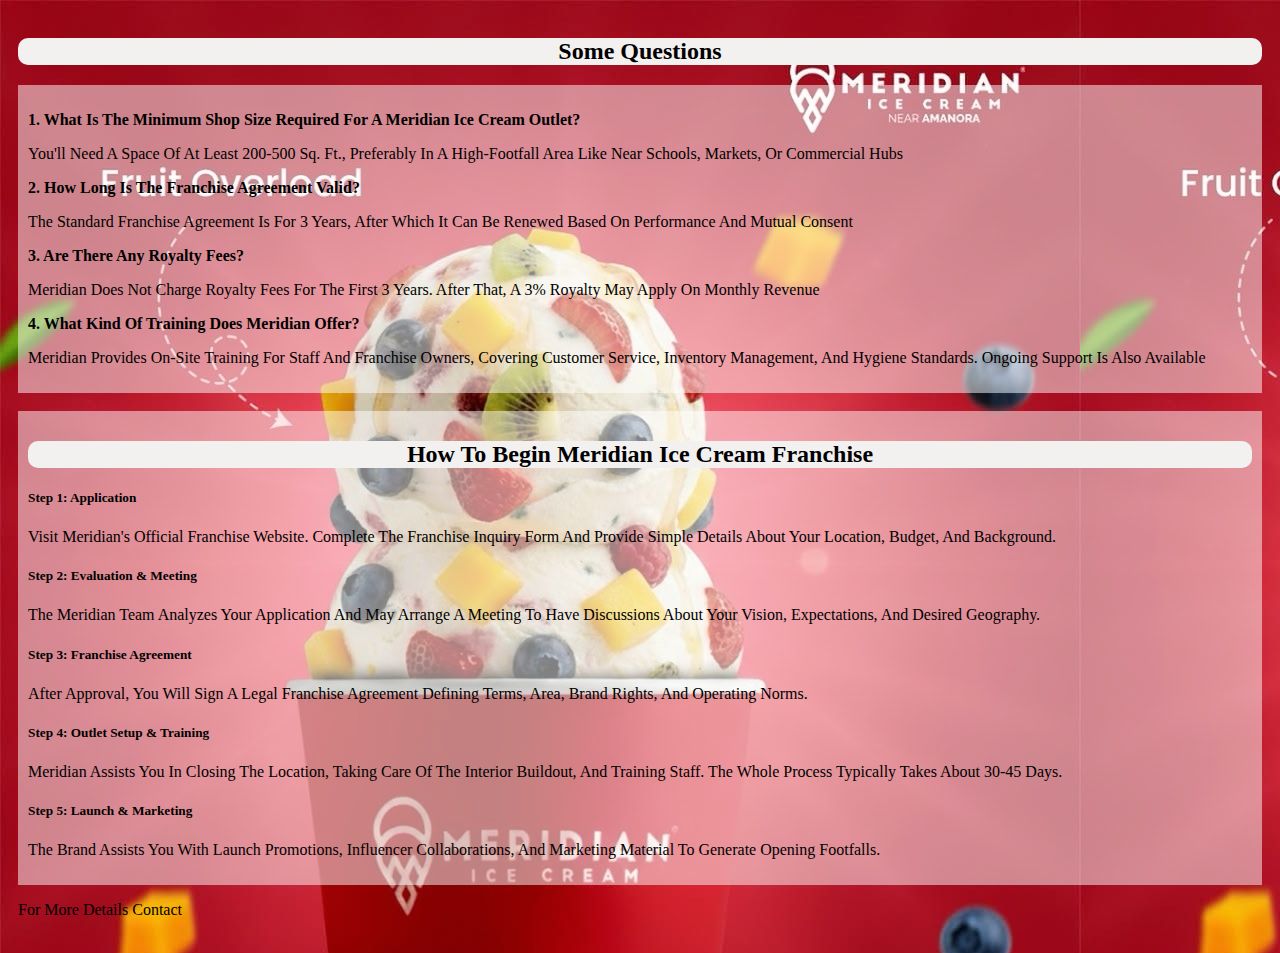
<file: frenchise_query.html>
<!DOCTYPE html>
<html lang="en">
<head>
    <meta charset="UTF-8">
    <meta name="viewport" content="width=device-width, initial-scale=1.0">
    <title>Meridian</title>
    <link rel="stylesheet" href="frenchise_query.css">
</head>
<body>

    <div class="container">

            <h2>Some Questions</h2>

            <div class="para1">

                <p class="para">1. What is the minimum shop size required for a Meridian Ice Cream outlet?</p>
                <p>You'll need a space of at least 200-500 sq. ft., preferably in a high-footfall area like near schools, markets, or commercial hubs</p>
                
                <p class="para">2. How long is the franchise agreement valid?</p>
                <p>The standard franchise agreement is for 3 years, after which it can be renewed based on performance and mutual consent</p>
                
                <p class="para">3. Are there any royalty fees?</p>
                <p>Meridian does not charge royalty fees for the first 3 years. After that, a 3% royalty may apply on monthly revenue</p>
                
                <p class="para">4. What kind of training does Meridian offer?</p>
                <p>Meridian provides on-site training for staff and franchise owners, covering customer service, inventory management, and hygiene standards. Ongoing support is also available</p>
                
            </div>
            <br>

            <div class="para2">

                <h2>How to Begin Meridian Ice Cream Franchise</h2>

                <h5>Step 1: Application</h5>
                <p>Visit Meridian's official franchise website.
                    Complete the franchise inquiry form and provide simple details about your location, budget, and background.</p>

                
                <h5>Step 2: Evaluation & Meeting</h5>
                <p>The Meridian team analyzes your application and may arrange a meeting to have discussions about your vision, expectations, and desired geography.</p>

                
                <h5>Step 3: Franchise Agreement</h5>
                <p>After approval, you will sign a legal franchise agreement defining terms, area, brand rights, and operating norms.</p>

                    
                <h5>Step 4: Outlet Setup & Training</h5>
                <p>Meridian assists you in closing the location, taking care of the interior buildout, and training staff. 
                    The whole process typically takes about 30-45 days.</p>


                <h5>Step 5: Launch & Marketing</h5>
                <p>The brand assists you with launch promotions, influencer collaborations, and marketing material to generate opening footfalls.</p>

            </div>

            <p>For more details contact  </p>
        </div>

    </div>

    
</body>
</html>
</file>
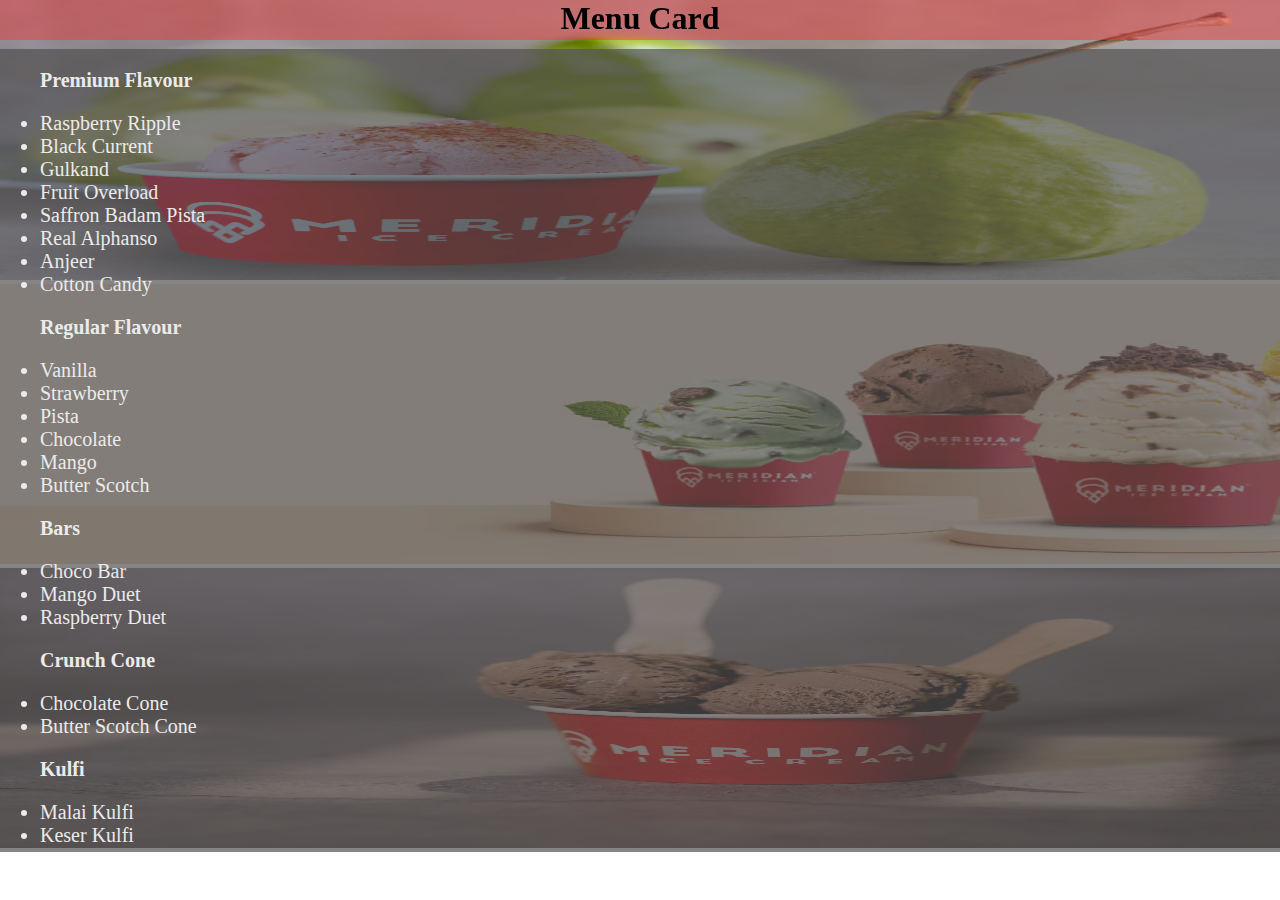
<file: menu.html>
<!DOCTYPE html>
<html lang="en">
<head>
    <meta charset="UTF-8">
    <meta name="viewport" content="width=device-width, initial-scale=1.0">
    <link rel="stylesheet" href="menu.css">
    <title>Meridian</title>
</head>
<body>

<div class="cont">

    <h1>Menu Card</h1>

    <img src="peru.avif" alt="" style="width: 100%; height: 280px;">
    <img src="right 3 cups.avif" style="width: 100%; height: 280px;">
    <img src="chocolate 1 cup.avif" alt=""style="width: 100%; height: 280px;">

    <div class="content">

        <ul>
            <h3>Premium Flavour</h3>
            <li>Raspberry Ripple</li>
            <li>Black Current</li>
            <li>Gulkand</li>
            <li>Fruit Overload</li>
            <li>Saffron Badam Pista</li>
            <li>Real Alphanso</li>
            <li>Anjeer</li>
            <li>Cotton Candy</li>
        </ul>

        <ul>
            <h3>Regular Flavour</h3>
            <li>Vanilla</li>
            <li>Strawberry</li>
            <li>Pista</li>
            <li>Chocolate</li>
            <li>Mango</li>
            <li>Butter Scotch</li>
        </ul>

        <ul>
            <h3>Bars</h3>
            <li>Choco Bar</li>
            <li>Mango Duet</li>
            <li>Raspberry Duet</li>
        </ul>
        

        <ul>
            <h3>Crunch Cone</h3>
            <li>Chocolate Cone</li>
            <li>Butter Scotch Cone</li>
        </ul>
      

        <ul>
            <h3>Kulfi</h3>
            <li>Malai Kulfi</li>
            <li>Keser Kulfi</li>
        </ul>
     
                    
    
    </div>
</div>    
    
</body>
</html>
</file>
<file: frenchise_query.css>
*
{
    box-sizing: border-box;
    outline: none;
    border: none;
    text-decoration: none;
    text-transform: capitalize;
    transition: .2s linear;
}

body
{
    background-image: url("Fruit\ Overload.jpg");
}

.container 
{
    padding: 10px;
}

.container h2
{
    background-color: rgb(243, 240, 240);
    border-radius: 10px;
    text-align: center;   
}

.container .para
{
    font-size: 1rem;
    font-weight: bolder;
}

.para1
{
    height: 105%;
    width: 100%;
    background-color: rgba(255, 255, 255, 0.5);
    padding: 10px;
    font-size: 1rem;
}

.para2
{
    height: 105%;
    width: 100%;
    background-color: rgba(255, 255, 255, 0.5);
    padding: 10px;
    font-size: 1rem;
}
</file>
<file: menu.css>
*
{
    box-sizing: border-box;
    outline: none;
    border: none;
    text-decoration: none;
    text-transform: capitalize;
    transition: .2s linear;

    
}

body{
    margin: 0;
}

.cont {
  margin: 0; /* Center it */
  position:sticky ;
}

.cont h1
{
    width: 100%;
    justify-content: center;
    display: flex;
    position: fixed;
}

.content {
  position: absolute; /* Position the background text */
  bottom: 0; /* At the bottom. Use top:0 to append it to the top */
  background: rgb(0, 0, 0); /* Fallback color */
  background: rgba(83, 81, 81, 0.7); /* Black background with 0.5 opacity */
  color: #ebebeb; /* Grey text */
  width: 100%; /* Full width */
  right: 0;
  font-size: 20px;
  top: 49px;
  font-weight: 500;
}

h1
{
    padding: 0;
    margin: 0;
    height: 40px;
    width: 100%;
    background: rgb(0, 0, 0); /* Fallback color */
    background: rgba(230, 63, 63, 0.5); /* Black background with 0.5 opacity */
}

h3
{
    font-weight: 600;
    font-size: 20px;
}
</file>
